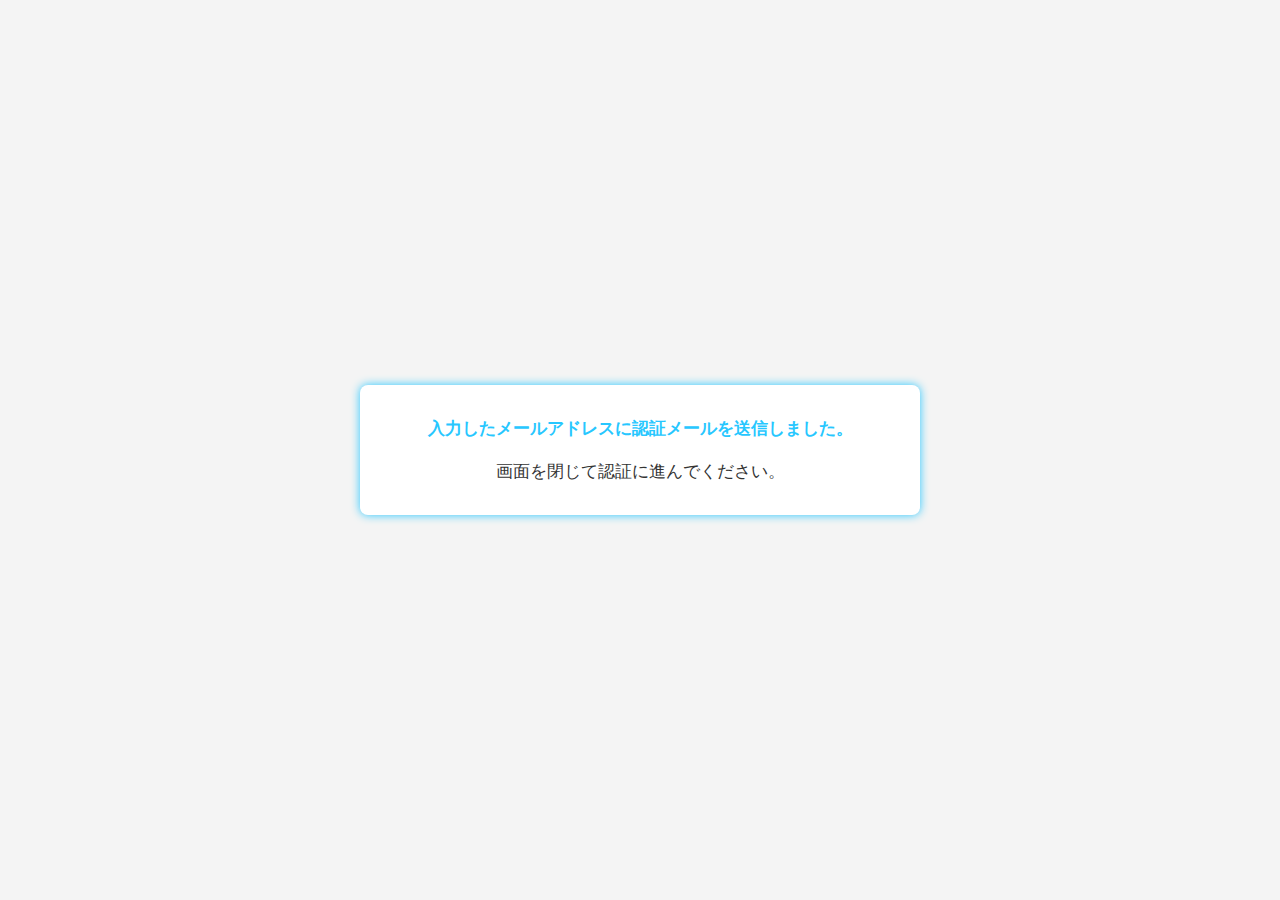
<file: public/certification/sending-verify.html>
<!DOCTYPE html>
<html lang="ja">
<head>
    <meta charset="UTF-8">
    <meta name="viewport" content="width=device-width, initial-scale=1.0">
    <title>認証メール送信-holoMinder-</title>
    <link rel="stylesheet" href="../css/sending-verify.css">
</head>
<body>
    <div class="container">
        <p>入力したメールアドレスに認証メールを送信しました。</p>
        <p>画面を閉じて認証に進んでください。</p>
    </div>
</body>
</html>
</file>
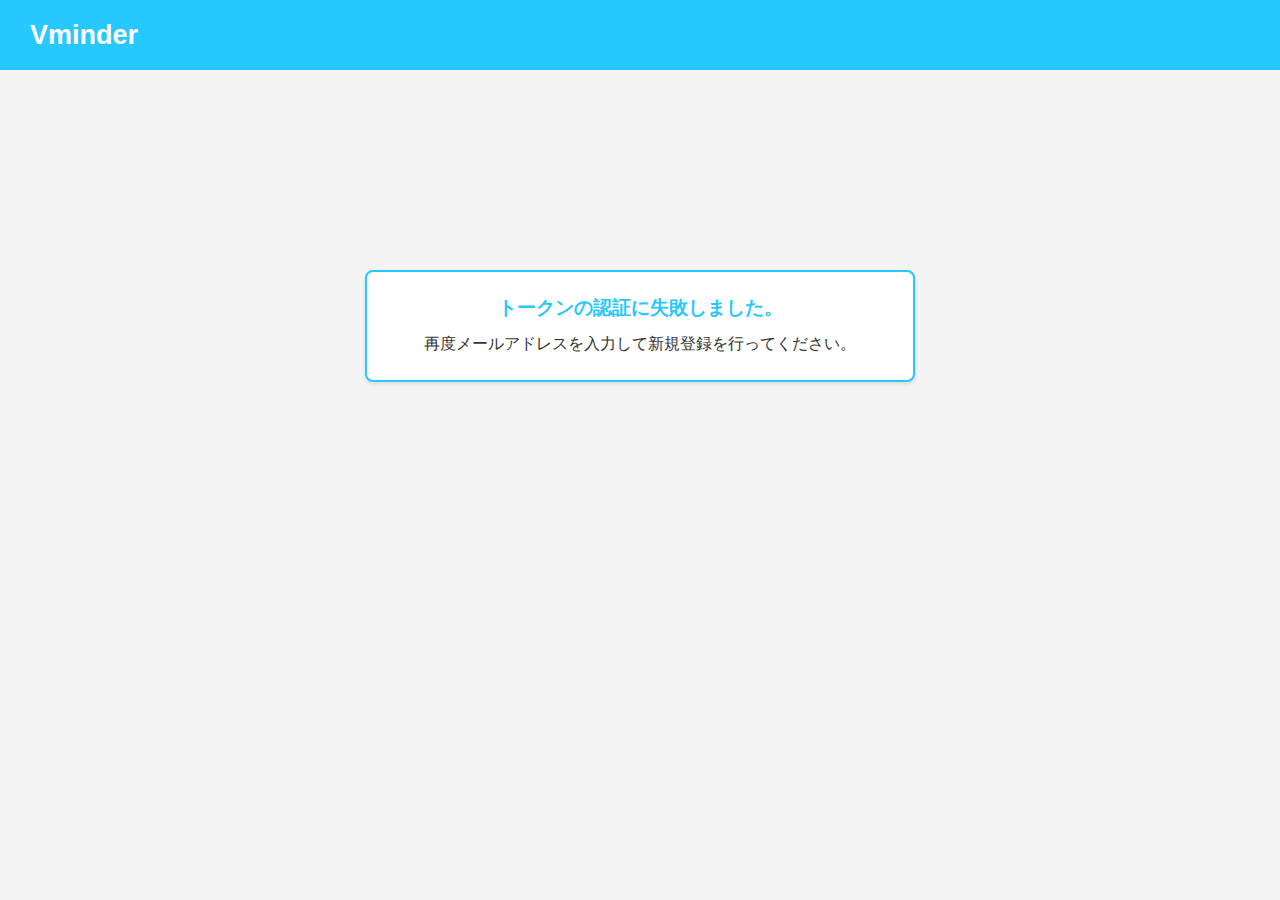
<file: public/error/authentication-failure.html>
<!DOCTYPE html>
<html lang="ja">
<head>
    <meta charset="UTF-8">
    <meta name="viewport" content="width=device-width, initial-scale=1.0">
    <title>認証失敗-Vminder-</title>
    <link rel="stylesheet" href="../css/error.css">
</head>
<body>
    <header>
        <h3><a href="/">Vminder</a></h3>
    </header>
    <div class="container">
        <h3>トークンの認証に失敗しました。</h3>
        <p>再度メールアドレスを入力して新規登録を行ってください。</p>
    </div>
</body>
</html>
</file>
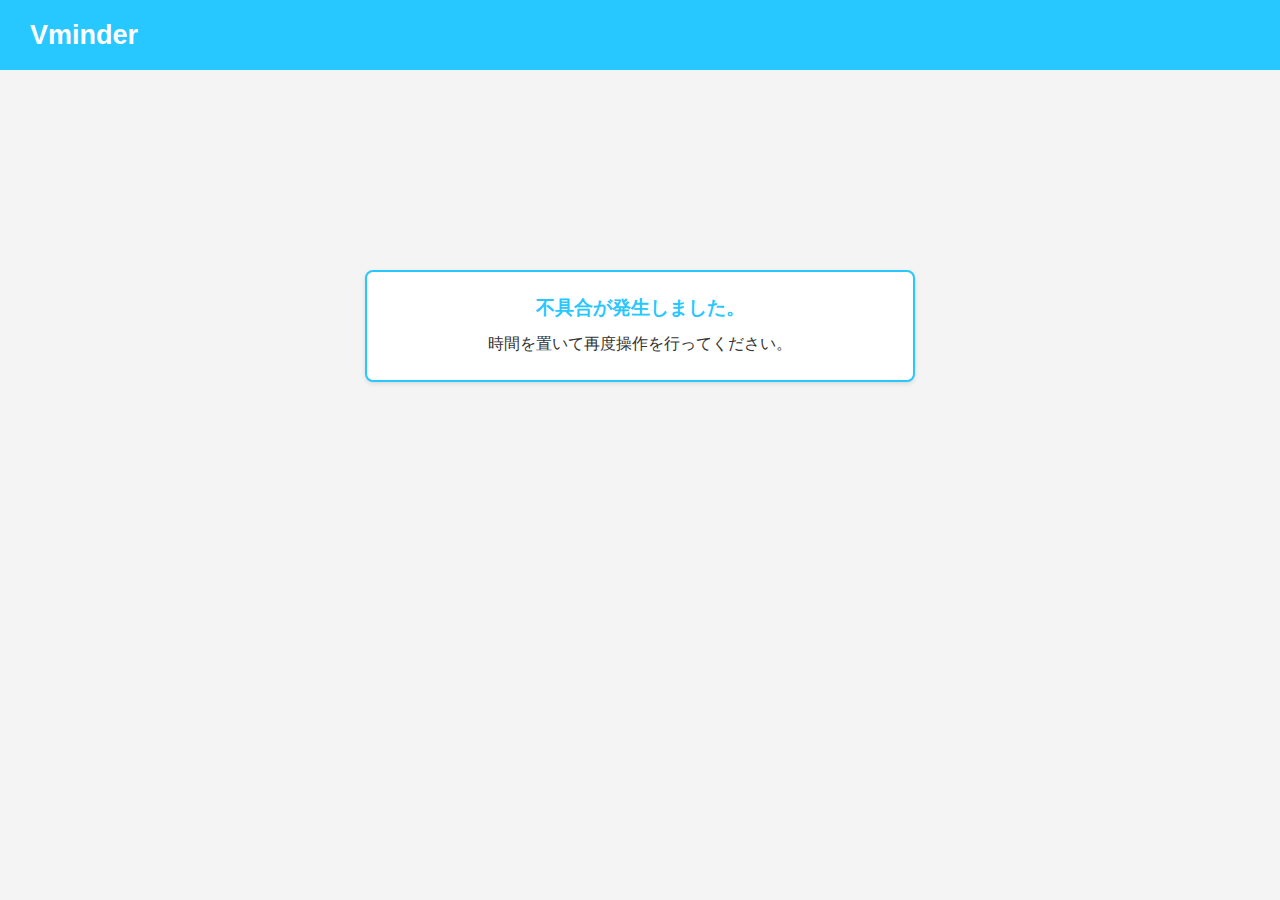
<file: public/error/connection-failure.html>
<!DOCTYPE html>
<html lang="ja">
<head>
    <meta charset="UTF-8">
    <meta name="viewport" content="width=device-width, initial-scale=1.0">
    <title>データーベース接続失敗-Vminder-</title>
    <link rel="stylesheet" href="../css/error.css">
</head>
<body>
    <header>
        <h3><a href="/">Vminder</a></h3>
    </header>
    <div class="container">
        <h3>不具合が発生しました。</h3>
        <p>時間を置いて再度操作を行ってください。</p>
    </div>
</body>
</html>
</file>
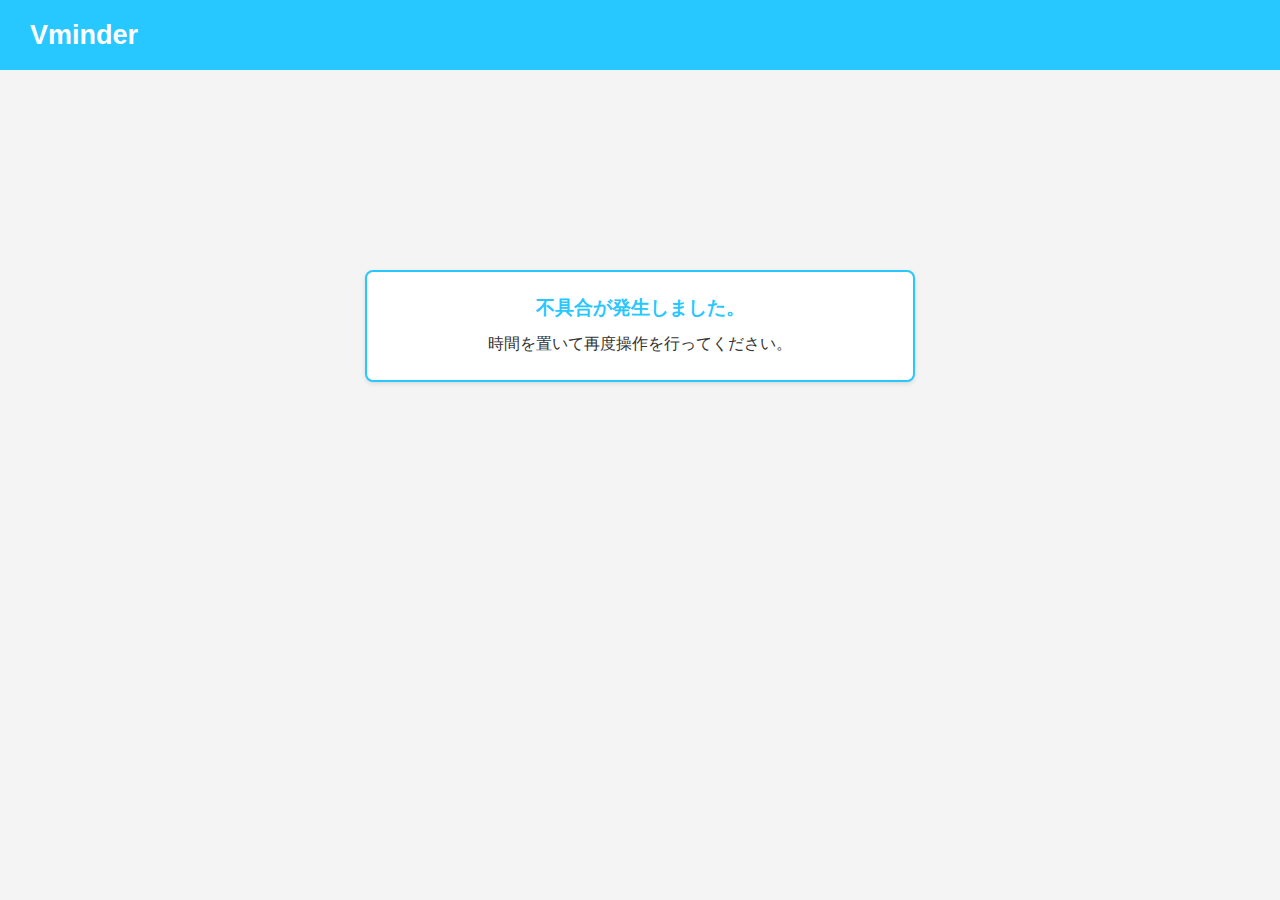
<file: public/error/oauth-certification-failure.html>
<!DOCTYPE html>
<html lang="ja">
<head>
    <meta charset="UTF-8">
    <meta name="viewport" content="width=device-width, initial-scale=1.0">
    <title>Oauth認証エラー-Vminder-</title>
    <link rel="stylesheet" href="../css/error.css">
</head>
<body>
    <header>
        <h3><a href="/">Vminder</a></h3>
    </header>
    <div class="container">
        <h3>不具合が発生しました。</h3>
        <p>時間を置いて再度操作を行ってください。</p>
    </div>
</body>
</html>
</file>
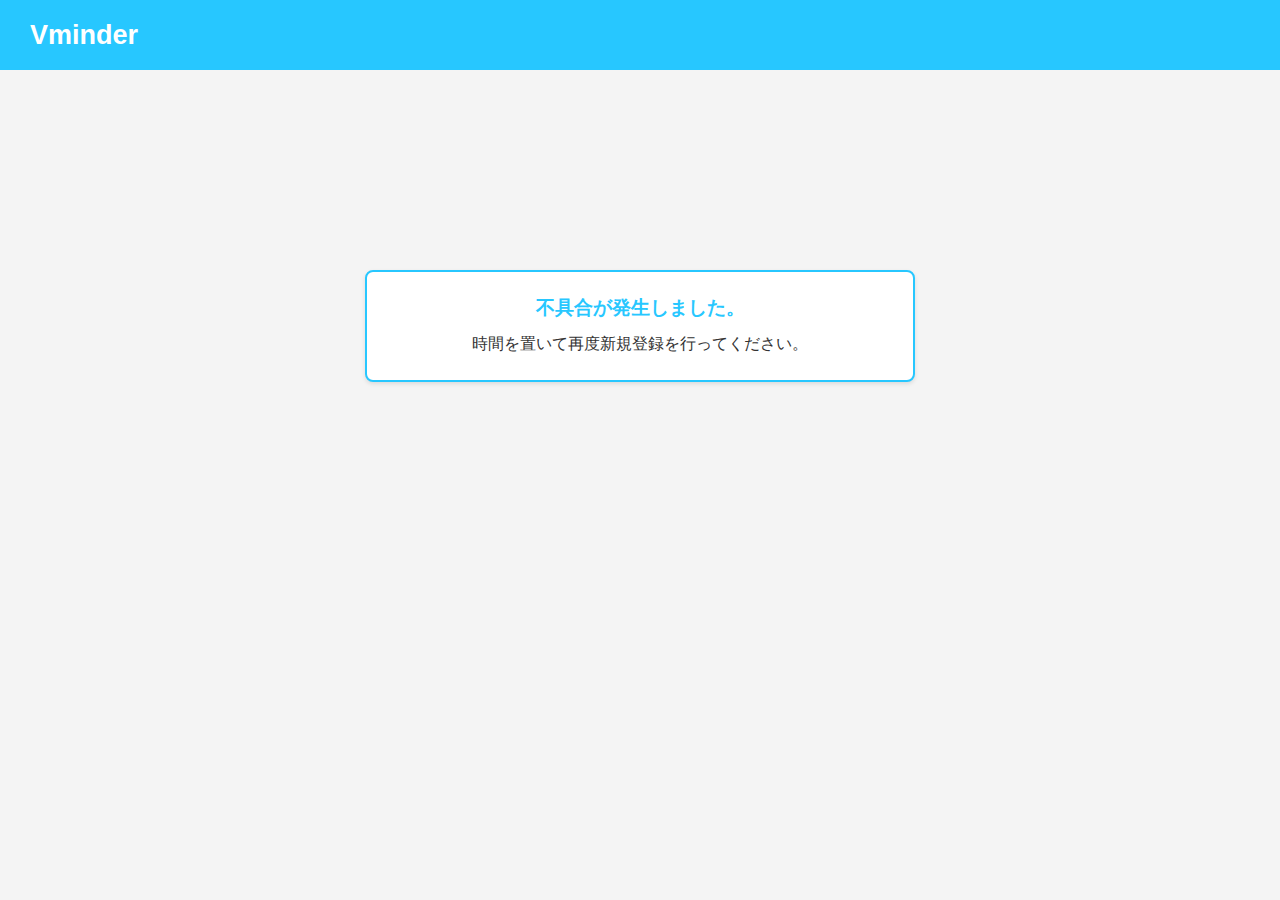
<file: public/error/sending-failure.html>
<!DOCTYPE html>
<html lang="ja">
<head>
    <meta charset="UTF-8">
    <meta name="viewport" content="width=device-width, initial-scale=1.0">
    <title>認証メール送信失敗-Vminder-</title>
    <link rel="stylesheet" href="../css/error.css">
</head>
<body>
    <header>
        <h3><a href="/">Vminder</a></h3>
    </header>
    <div class="container">
        <h3>不具合が発生しました。</h3>
        <p>時間を置いて再度新規登録を行ってください。</p>
    </div>
</body>
</html>
</file>
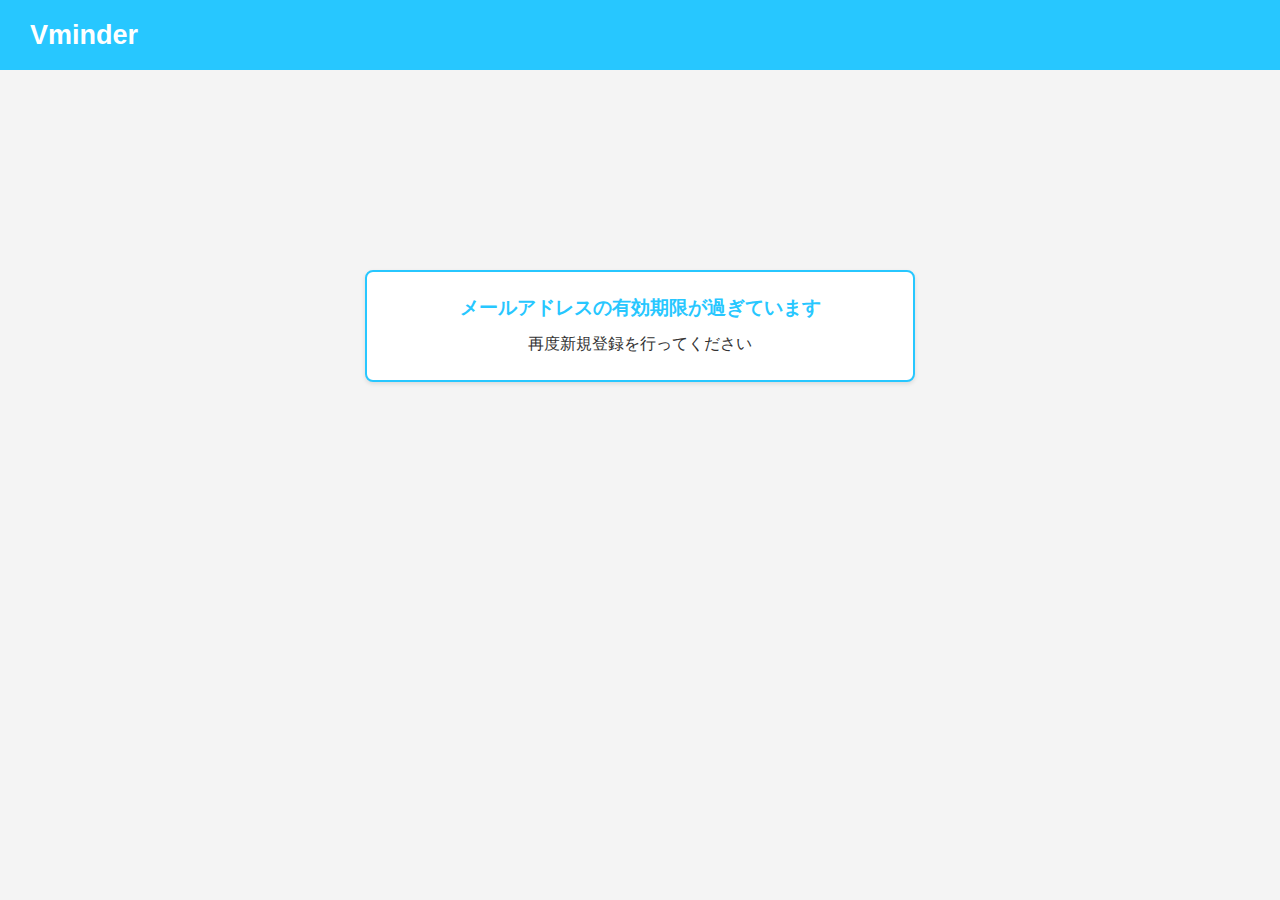
<file: public/error/timeover.html>
<!DOCTYPE html>
<html lang="ja">
<head>
    <meta charset="UTF-8">
    <meta name="viewport" content="width=device-width, initial-scale=1.0">
    <title>認証失敗-Vminder-</title>
    <link rel="stylesheet" href="../css/error.css">
</head>
<body>
    <header>
        <h3><a href="/">Vminder</a></h3>
    </header>
    <div class="container">
        <h3>メールアドレスの有効期限が過ぎています</h3>
        <p>再度新規登録を行ってください</p>
    </div>
</body>
</html>
</file>
<file: public/css/sending-verify.css>
body {
    font-family: sans-serif;
    background-color: #f4f4f4;
    color: #333;
    display: flex;
    justify-content: center;
    align-items: center;
    min-height: 100vh;
    margin: 0;
  }

  p{
    font-size: 17px;
  }
  
  .container {
    background-color: #fff;
    border-radius: 8px;
    box-shadow: 0 2px 4px rgba(0, 0, 0, 0.1);
    padding: 30px;
    text-align: center;
    max-width: 500px;
    width: 100%;
    box-shadow: 0 0 10px #27C7FF;
  }
  
  .container p:first-child {
      color: #27C7FF;
      font-weight: bold;
      margin: 0 0 15px 0;
  }
  
  .container p {
    line-height: 1.6;
    margin: 0;
  }
</file>
<file: public/css/error.css>
body {
  font-family: sans-serif;
  background-color: #f4f4f4;
  color: #333;
  margin: 0;
}

header {
  background-color: #27C7FF;
  color: white;
  height: 70px;
}

header h3 {
  font-size: 27px;
  height: 100%;
  align-content: center;
  margin-left: 30px;
}

header a {
  text-decoration: none;
  color: white;
}

.container {
  background-color: #fff;
  border-radius: 8px;
  box-shadow: 0 2px 4px rgba(0, 0, 0, 0.1);
  padding: 23px;
  max-width: 500px;
  border: 2px solid #27C7FF;
  margin: 200px auto;
  text-align: center;
}

h3 {
  color: #27C7FF;
  margin: 0;
}

p {
  line-height: 1.6;
  margin: 10px 0 0 0;
}
</file>
